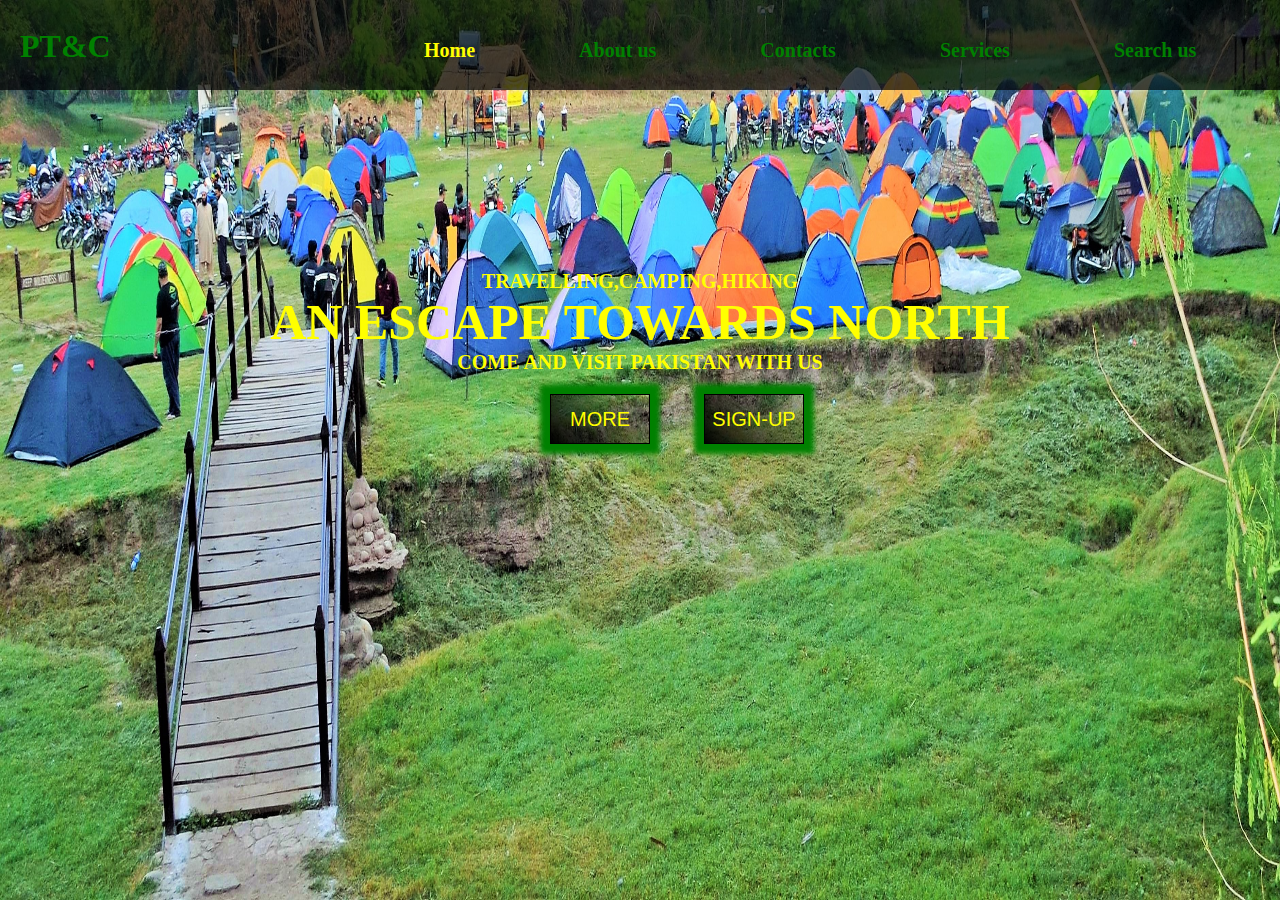
<file: index.html>
<html>

<head>

<title>Hell yeah</title>

<link rel="stylesheet"href="style.css"></link>

</head>

<body>

<div class="cover">

 <div class="nav-bar">

   <div class="left-bar">
   	<h1>PT&c</h1>
   </div>

   <div class="right-bar">
   <ul>
        <li>Home</li>
	<li>About us</li>
	<li>Contacts</li>
	<li>Services</li>
	<li>Search us</li></ul>


   </div>

 </div>

<div class="hero-text">

<h3>TRAVELLING,CAMPING,HIKING</h3>

<h2>AN ESCAPE TOWARDS NORTH</h2>

<h4>Come and visit pakistan with us</h4>

</div>

<button id="btn-1">more</button>

<button id="btn-2">sign-up</button>


</div>
</body>
</html>
</file>
<file: style.css>
*{
   margin:0;
   padding:0;
   list-style:none;
			}

.cover{
  	background-image:url('p123.JPG');
	height:100vh;
	weight:100%;
	background-size:100% 100%;
					}

.nav-bar{
	  height:90px;
	  width:100%;
	  background-color:rgba(0,0,0,.7);
          display:inline-block;

					}

.left-bar{
	  height:90px;
	  width:25%;
	  background-color:none;
	  display:inline-block;
          	 			}

.left-bar h1{
	     text-transform:uppercase;
	     font-weight:bold;
	     color:green;
	     display:inline-block;
	     padding-left:20px;
	     line-height:20px;
	     }
.right-bar{
	   height:90px;
	   width:70%;
	   background-color:none;
           line-height:100px;
           display:inline-block;
	  			 }

.right-bar ul li{
		 color:green;
		 display:inline-block;
                 font-size:20px;
                 font-weight:bold;
                 box-sizing:border-box;
                 padding-left:100px;
		 display:inline-block;
					}

.right-bar ul li:hover{color:white;cursor:pointer;}

.right-bar ul li:nth-child(1){color:yellow;}

.hero-text h3{
	      box-sizing:border-box;
	      text-transform:uppercase;
	      font-size:20px;
	      text-align:center;
	      padding-top:180px;
	      color:yellow;
	   			}

.hero-text h2{
	       text-transform:uppercase;
	       font-size:50px;
	       text-align:center;
	       color:yellow;
				}

.hero-text h4{
	      text-transform:uppercase;
	      text-align:center;
	      font-size:20px;
	      color:yellow;
					}

#btn-1{
	text-align:center;
	height:50px;
	width:100px;
	text-transform:uppercase;
	font-size:20px;
	margin-left:550px;
	margin-top:20px;
	color:yellow;
	background:linear-gradient(45deg,black,transparent);
	border:1px solid black;
	border-square:50px;
	box-shadow:0px 0px 5px 10px green ;
						}

#btn-1:hover{color:green;cursor:pointer;border-radius:50px;box-shadow:0px 0px 5px 10px yellow;}

#btn-2{
	text-align:center;
	height:50px;
	width:100px;
	text-transform:uppercase;
	font-size:20px;
	margin-left:50px;
	margin-top:-50px;
	color:yellow;
	background:linear-gradient(45deg,black,transparent);
	border:1px solid black;
	border-square:50px;
	box-shadow:0px 0px 5px 10px green;
				               }

#btn-2:hover{color:green;cursor:pointer;border-radius:50px;box-shadow:0px 0px 5px 10px yellow;}
</file>
